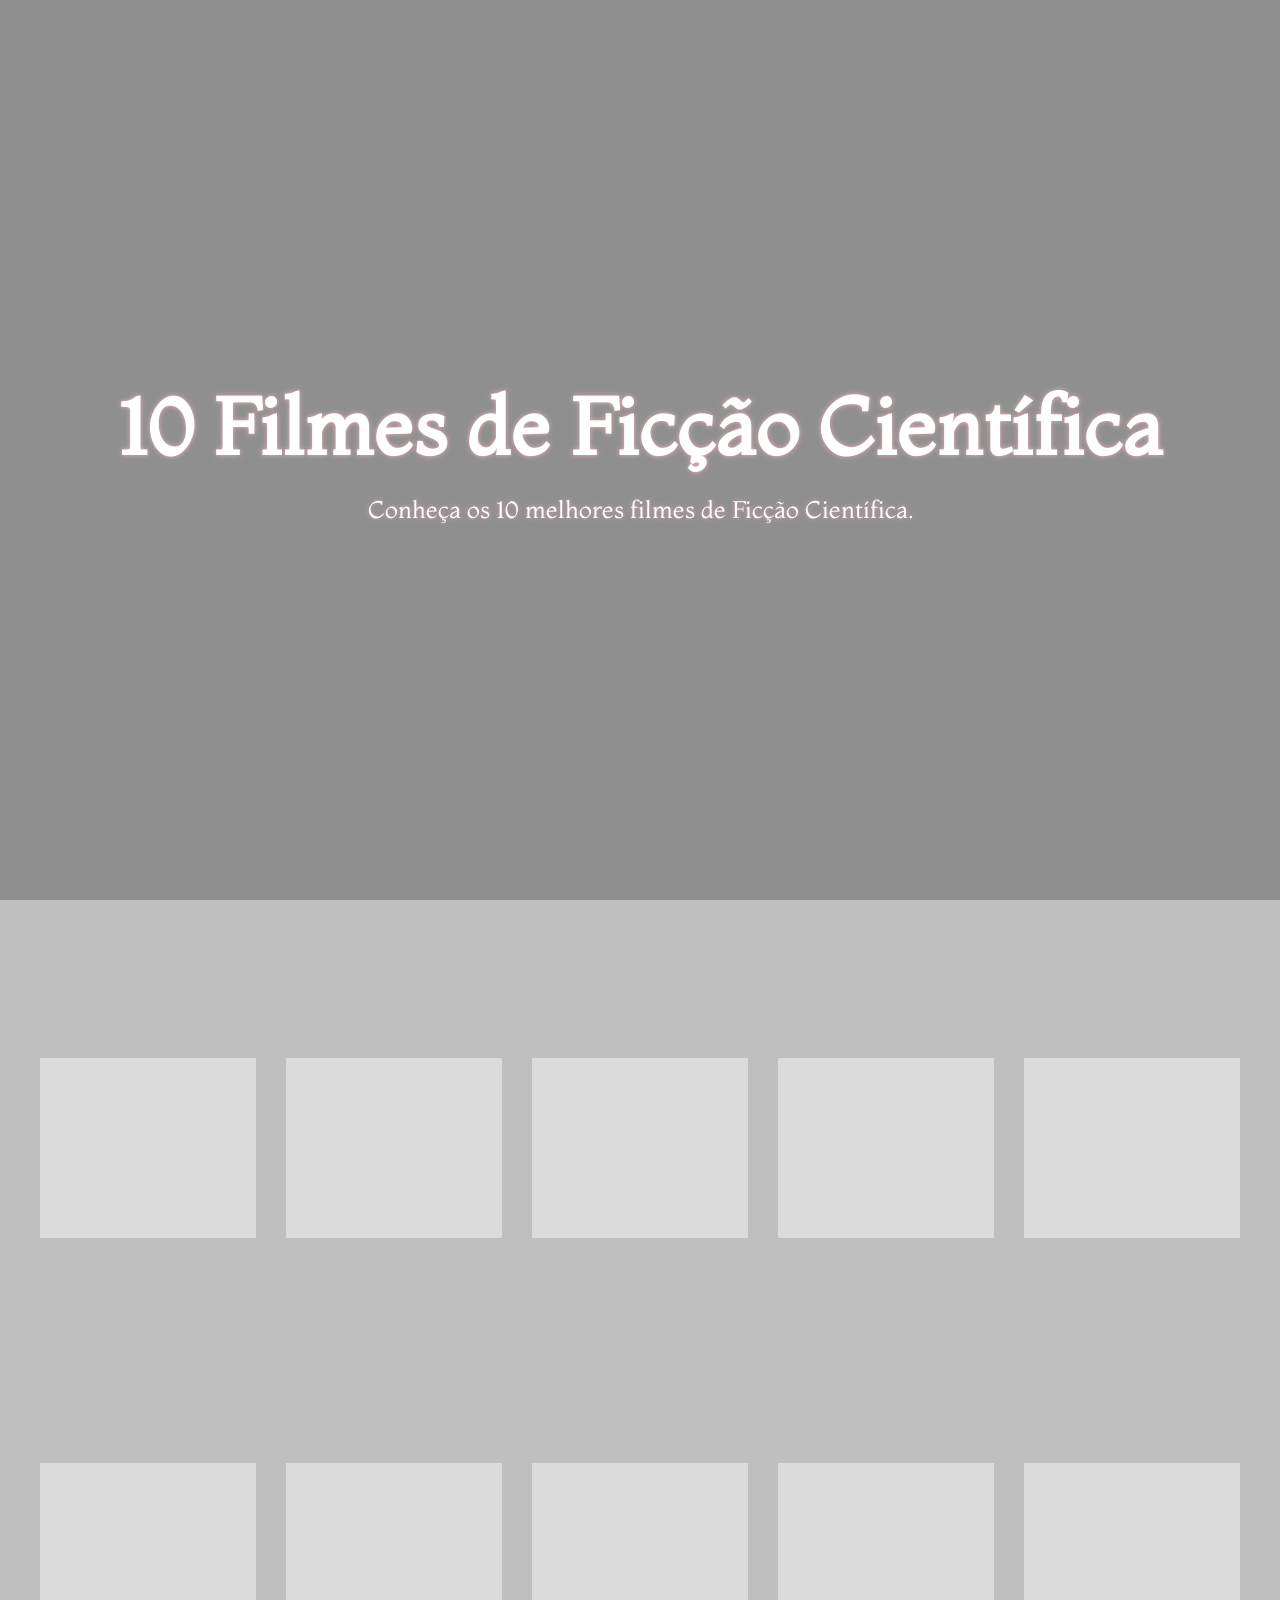
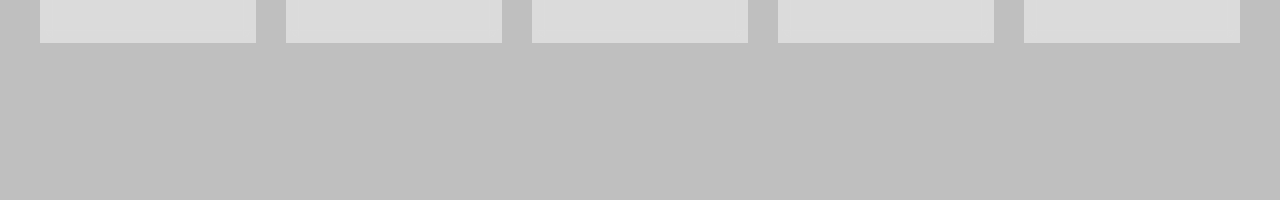
<file: index.html>
<!doctype html>
<html lang="pt-BR">

<head>
    <meta charset="utf-8">
    <meta name="viewport" content="width=device-width, initial-scale=1">
    <title>Momentos a Dois</title>
    <link rel="stylesheet" href="/style/style.css">
</head>

<body>

    <div class="video">
        <video autoplay muted loop>
            <source src="https://v1.pinimg.com/videos/mc/720p/cd/87/5b/cd875bf57da08c3daa6fa32144fa6008.mp4" type="video/mp4">
        </video>
    </div>

    <section id="inicio">
        <h1>10 Filmes de Ficção Científica</h1>
        <p>Conheça os 10 melhores filmes de Ficção Científica.</p>
    </section>

    <section id="filmes">
        <a href="/pages/odisseia.html" class="card">2001: Uma Odisseia no Espaço</a>
        <a href="/pages/matrix.html" class="card">Matriz</a>
        <a href="/pages/blade.html" class="card">Blade Runner</a>
        <a href="/pages/alien.HTML" class="card">Alien, o Oitavo Passageiro</a>
        <a href="/pages/starwars.html" class="card">Star Wars: O Império Contra-Ataca </a>
        <a href="/pages/futuro.html" class="card">De Volta para o Futuro</a>
        <a href="/pages/interestelar.html" class="card">Interestelar</a>
        <a href="/pages/metropolis.html" class="card">Metrópolis</a>
        <a href="/pages/exterminador.html" class="card">O Exterminador do Futuro 2</a>
        <a href="/pages/contatos.html" class="card">Contatos Imediatos do Terceiro Grau</a>
    </section>

</body>

</html>
</file>
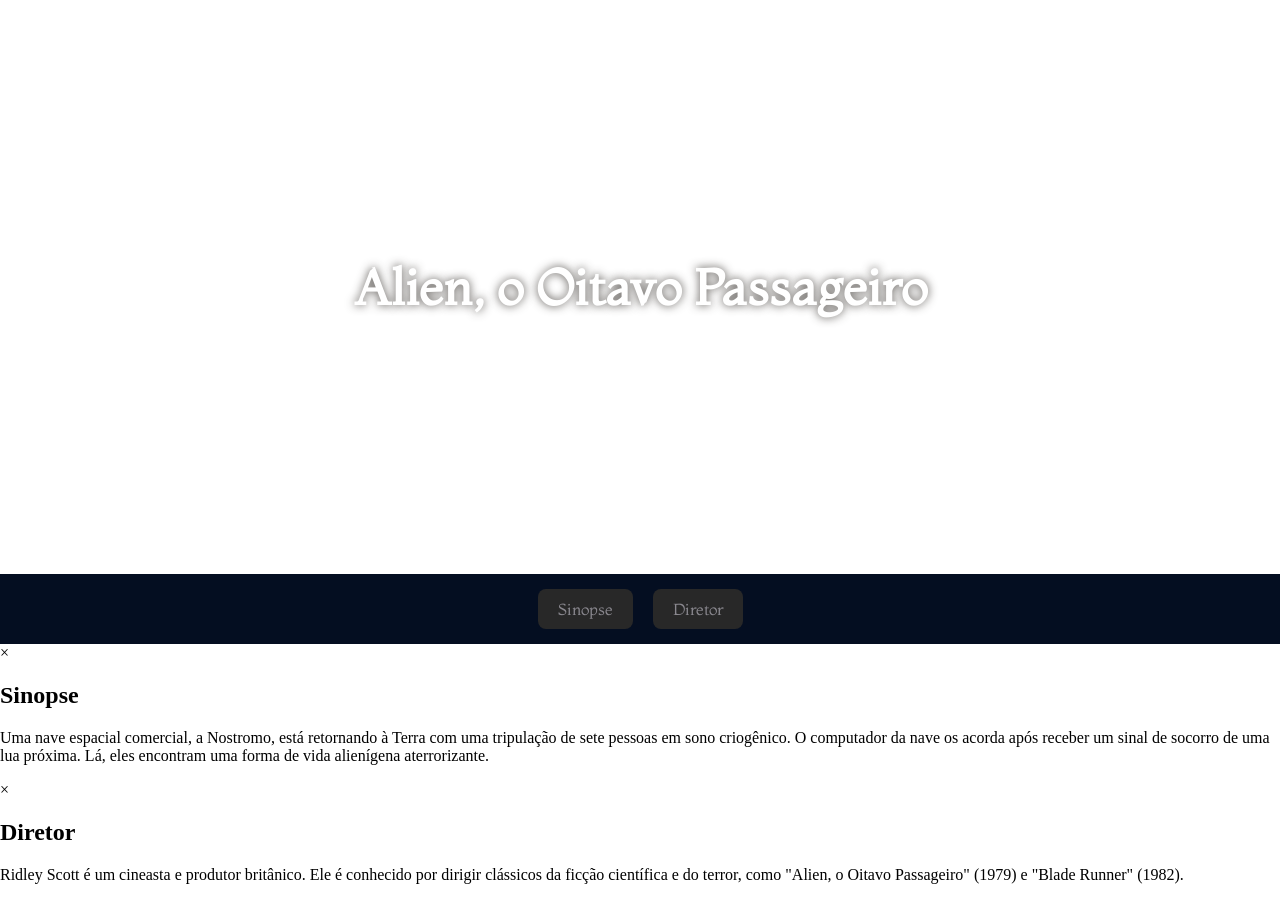
<file: pages/alien.HTML>
<!DOCTYPE html>
<html lang="pt-br">
<head>
    <meta charset="UTF-8">
    <meta name="viewport" content="width=device-width, initial-scale=1.0">
    <title>Alien, o Oitavo Passageiro</title>
    <link rel="stylesheet" href="/style/alien.css">
    <script src="/script/alien.js"></script>
</head>
<body>

    <main class="container">
        <h1>Alien, o Oitavo Passageiro</h1>
    </main>

   <footer>
    <button id="btn-sinopse">Sinopse</button>
    <button id="btn-diretor">Diretor</button>
</footer>



   
    <div id="modal-sinopse" class="modal">
        <div class="modal-content">
            <span class="close-btn" id="close-sinopse">&times;</span>
            <h2>Sinopse</h2>
            <p>Uma nave espacial comercial, a Nostromo, está retornando à Terra com uma tripulação de sete pessoas em sono criogênico. O computador da nave os acorda após receber um sinal de socorro de uma lua próxima. Lá, eles encontram uma forma de vida alienígena aterrorizante.</p>
        </div>
    </div>

    
    <div id="modal-diretor" class="modal">
        <div class="modal-content">
            <span class="close-btn" id="close-diretor">&times;</span>
            <h2>Diretor</h2>
            <p>Ridley Scott é um cineasta e produtor britânico. Ele é conhecido por dirigir clássicos da ficção científica e do terror, como "Alien, o Oitavo Passageiro" (1979) e "Blade Runner" (1982).</p>
        </div>
    </div>

    
</body>
</html>
</file>
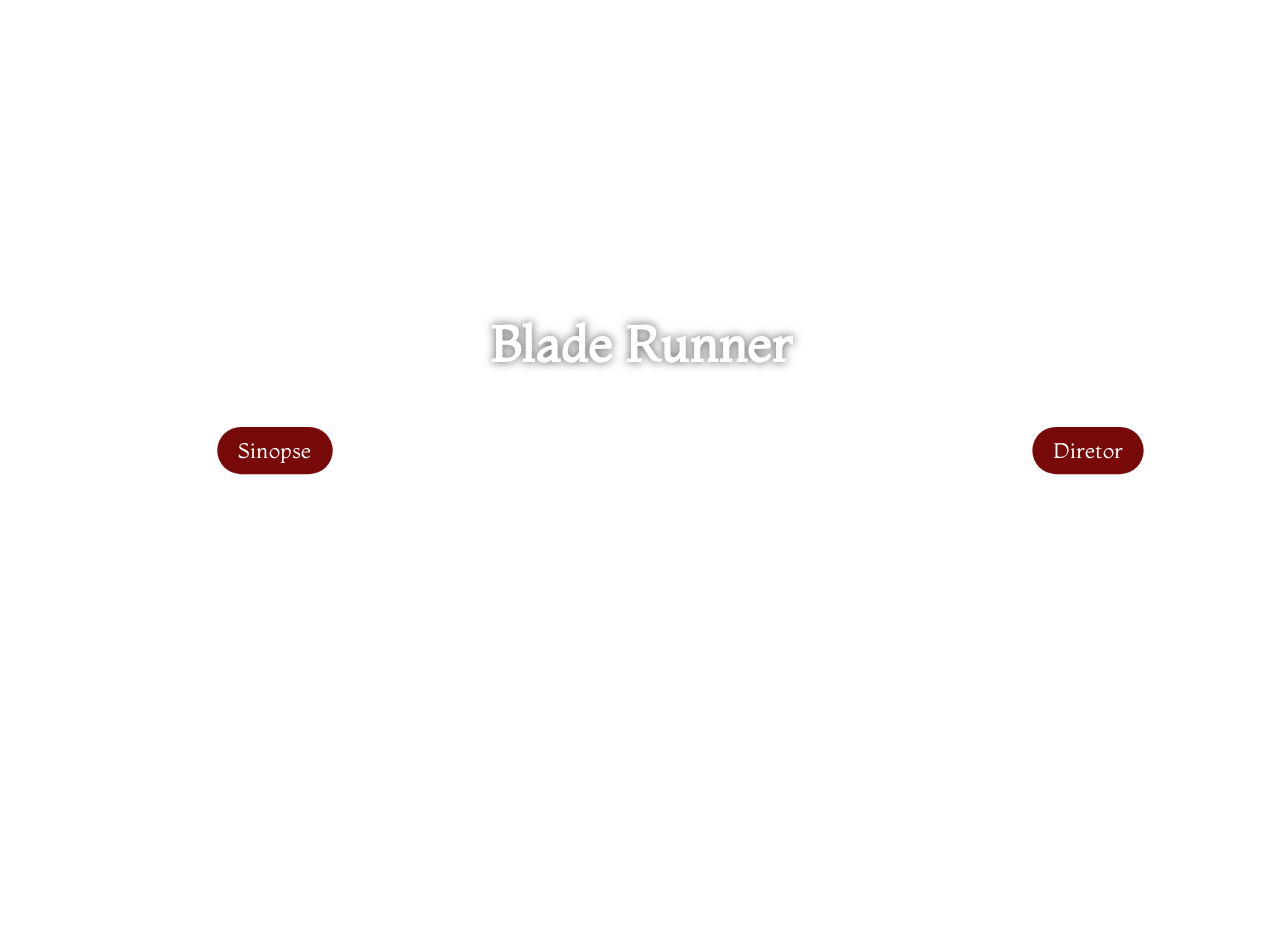
<file: pages/blade.html>
<!DOCTYPE html>
<html lang="pt-br">
<head>
    <meta charset="UTF-8">
    <meta name="viewport" content="width=device-width, initial-scale=1.0">
    <title>Blade Runner</title>
    <link rel="stylesheet" href="/style/blade.css">
    <script src="/script/blade.js" defer></script>
</head>
<body>
    <div class="container">
        <h1>Blade Runner</h1>
    </div>
    
    <div>
        <main>
            <footer>
                <button id="btn-sinopse">Sinopse</button>
                <button id="btn-diretor">Diretor</button>
            </footer>
        </main>
    </div>

    <div id="modal-sinopse" class="modal">
        <div class="modal-content modal-cyberpunk">
            <h2>Sinopse</h2>
            <p>No século 21, uma corporação desenvolve clones humanos chamados Replicantes para trabalho escravo no espaço. Quando um grupo de fugitivos escapa para Los Angeles, o caçador de recompensas Rick Deckard é encarregado de eliminá-los.</p>
            <button class="close-btn" id="close-sinopse">// FECHAR</button>
        </div>
    </div>

    <div id="modal-diretor" class="modal">
        <div class="modal-content modal-cyberpunk">
            <h2>Ridley Scott</h2>
            <p>Lançado em 1982 e dirigido por Ridley Scott, 'Blade Runner' tornou-se uma das obras neo-noir e cyberpunk mais cultuadas de todos os tempos, definindo o visual de um futuro distópico no cinema.</p>
            <button class="close-btn" id="close-diretor">// FECHAR</button>
        </div>
    </div>

</body>
</html>
</file>
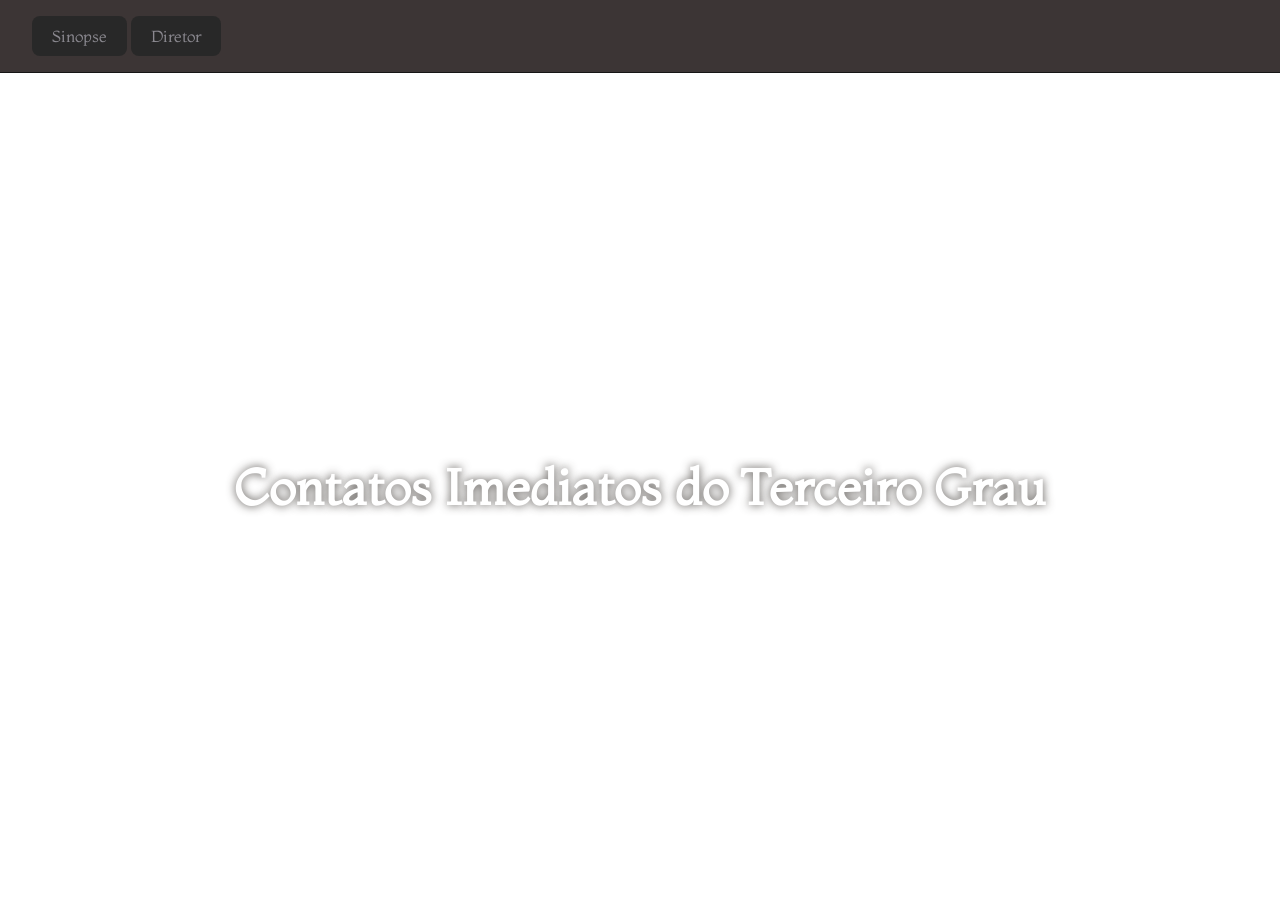
<file: pages/contatos.html>
<!DOCTYPE html>
<html lang="pt-br">
<head>
    <meta charset="UTF-8">
    <meta name="viewport" content="width=device-width, initial-scale=1.0">
    <title>Contatos Imediatos do Terceiro Grau</title>
    <link rel="stylesheet" href="/style/contato.css">
    <script src="/script/contato.js" defer></script>
</head>
<body>

    <header class="site-header">
      <div class="header-buttons">
        <button id="btn-sinopse" class="btn-login">Sinopse</button>
        <button id="btn-diretor" class="btn-cta">Diretor</button>
      </div>
    </header>

    <main class="container">
        <h1>Contatos Imediatos do Terceiro Grau</h1>
    </main>

    <!-- MODAL 1: Sinopse -->
    <div id="modal-sinopse" class="modal">
        <div class="modal-content modal-sinopse-theme">
            <button class="close-btn" id="close-sinopse">&times;</button>
            <h2>Sinopse</h2>
            <p>Roy Neary, um eletricista comum de Indiana, tem sua vida transformada após presenciar a passagem de um OVNI. Obcecado por uma visão recorrente de uma montanha, ele busca respostas e junta-se a outros que tiveram a mesma experiência em direção a um ponto de encontro épico com inteligências extraterrestres.</p>
        </div>
    </div>

    <!-- MODAL 2: Diretor -->
    <div id="modal-diretor" class="modal">
        <div class="modal-content modal-diretor-theme">
            <button class="close-btn" id="close-diretor">&times;</button>
            <h2>Steven Spielberg</h2>
            <p>Considerado um dos diretores mais influentes da história do cinema, Steven Spielberg consagrou-se com clássicos do suspense, aventura e ficção científica. Em 1977, escreveu e dirigiu 'Contatos Imediatos do Terceiro Grau', tornando-o um marco na representação de encontros alienígenas.</p>
        </div>
    </div>

</body>
</html>
</file>
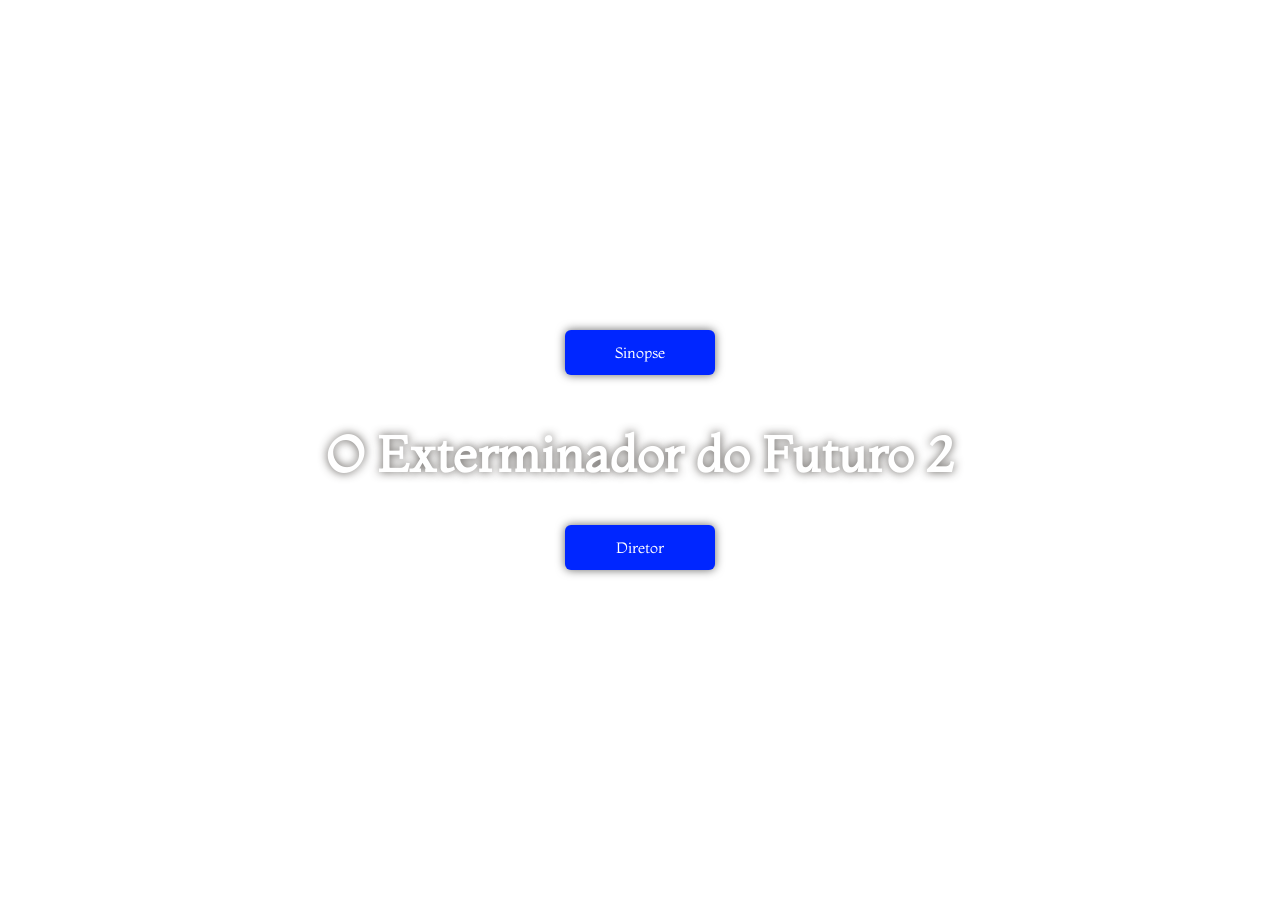
<file: pages/exterminador.html>
<!DOCTYPE html>
<html lang="pt-br">
<head>
    <meta charset="UTF-8">
    <meta name="viewport" content="width=device-width, initial-scale=1.0">
    <title>O Exterminador do Futuro 2</title>
    <link rel="stylesheet" href="/style/exterminador.css">
    <script src="/script/exterminador.js" defer></script>
</head>
<body>
        <div class="botao">
            <button id="btn-sinopse">Sinopse</button>
             <div class="container">
        <h1>O Exterminador do Futuro 2</h1>
            <button id="btn-diretor">Diretor</button>
        </div>
    </div>

    <div id="modal-sinopse" class="modal">
        <div class="modal-content modal-terminator">
            <h2>Sinopse</h2>
            <p>O jovem John Connor é alvo de um exterminador avançado de metal líquido, o T-1000. Para protegê-lo, a resistência envia um T-800 reprogramado, dando início a uma perseguição explosiva pelo destino da humanidade.</p>
            <button class="close-btn" id="close-sinopse">ABORTAR MISSÃO</button>
        </div>
    </div>

    <div id="modal-diretor" class="modal">
        <div class="modal-content modal-terminator">
            <h2>James Cameron</h2>
            <p>James Cameron revolucionou o cinema com 'O Exterminador do Futuro 2: O Julgamento Final' (1991), sendo pioneiro na utilização de computação gráfica para criar o vilão de metal líquido e consagrando o filme como um clássico de ação.</p>
            <button class="close-btn" id="close-diretor">ABORTAR MISSÃO</button>
        </div>
    </div>

</body>
</html>
</file>
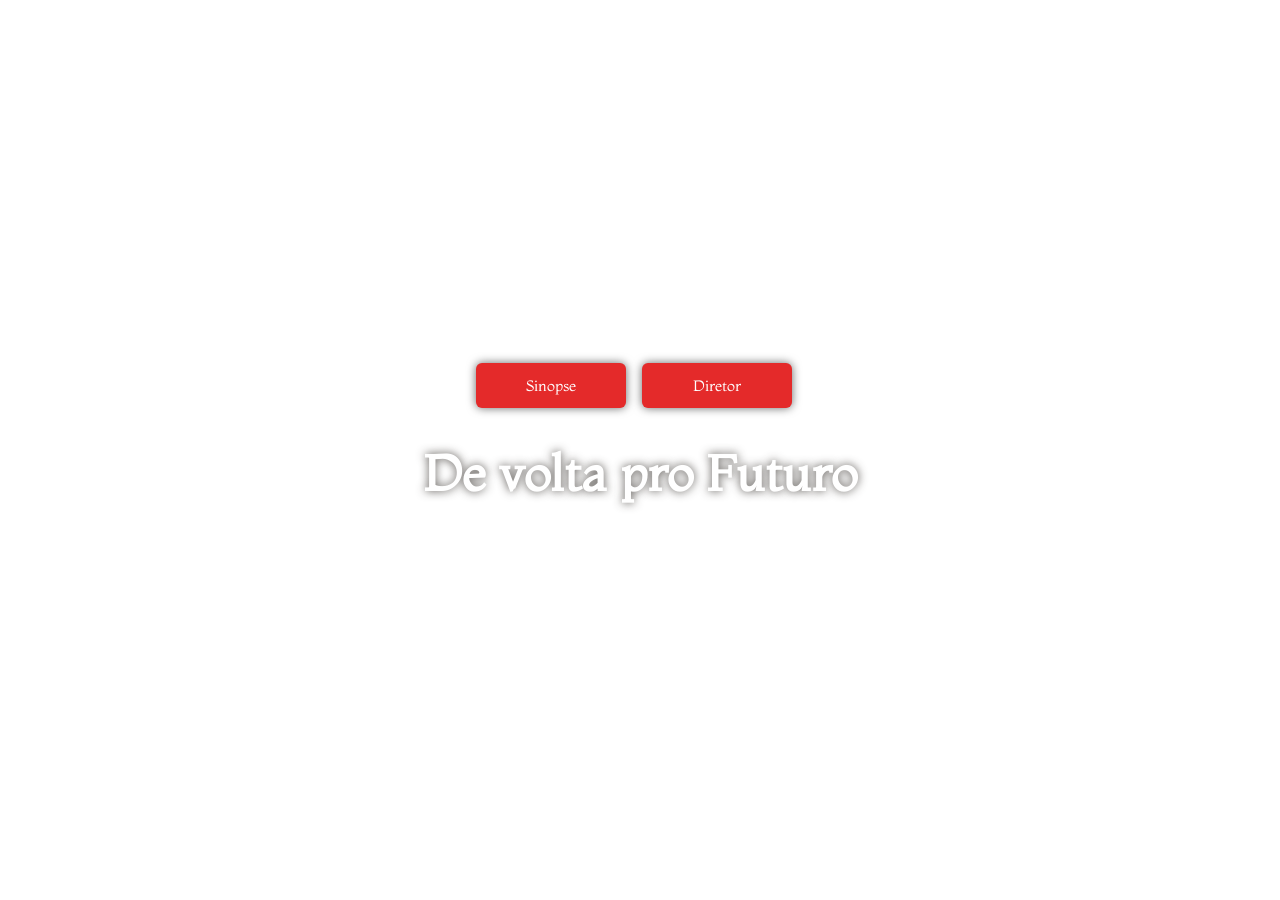
<file: pages/futuro.html>
<!DOCTYPE html>
<html lang="pt-br">
<head>
    <meta charset="UTF-8">
    <meta name="viewport" content="width=device-width, initial-scale=1.0">
    <title>De volta pro Futuro</title>
    <link rel="stylesheet" href="/style/futuro.css">
    <script src="/script/futuro.js" defer></script>
</head>
<body>
    <div class="botao">
        <!-- IDs corrigidos para não haver duplicação -->
        <button id="btn-sinopse">Sinopse</button>
        <button id="btn-diretor">Diretor</button>
    </div>

    <main class="container">
        <h1>De volta pro Futuro</h1>
    </main>

   
    <div id="modal-sinopse" class="modal">
        <div class="modal-content modal-neon-orange">
            <span class="close-btn" id="close-sinopse">&times;</span>
            <h2>Sinopse</h2>
            <p>Marty McFly, um adolescente dos anos 80, é acidentalmente enviado de volta no tempo para 1955 a bordo de um DeLorean modificado pelo cientista Doc Brown. Ele precisa fazer com que seus futuros pais se apaixonem para salvar sua própria existência.</p>
        </div>
    </div>

   
    <div id="modal-diretor" class="modal">
        <div class="modal-content modal-neon-blue">
            <span class="close-btn" id="close-diretor">&times;</span>
            <h2>Robert Zemeckis</h2>
            <p>Robert Zemeckis é um aclamado diretor e roteirista norte-americano, mestre no uso de efeitos visuais. Lançou 'De Volta para o Futuro' em 1985, transformando a saga em uma das franquias de maior sucesso na história da ficção científica.</p>
        </div>
    </div>

</body>
</html>
</file>
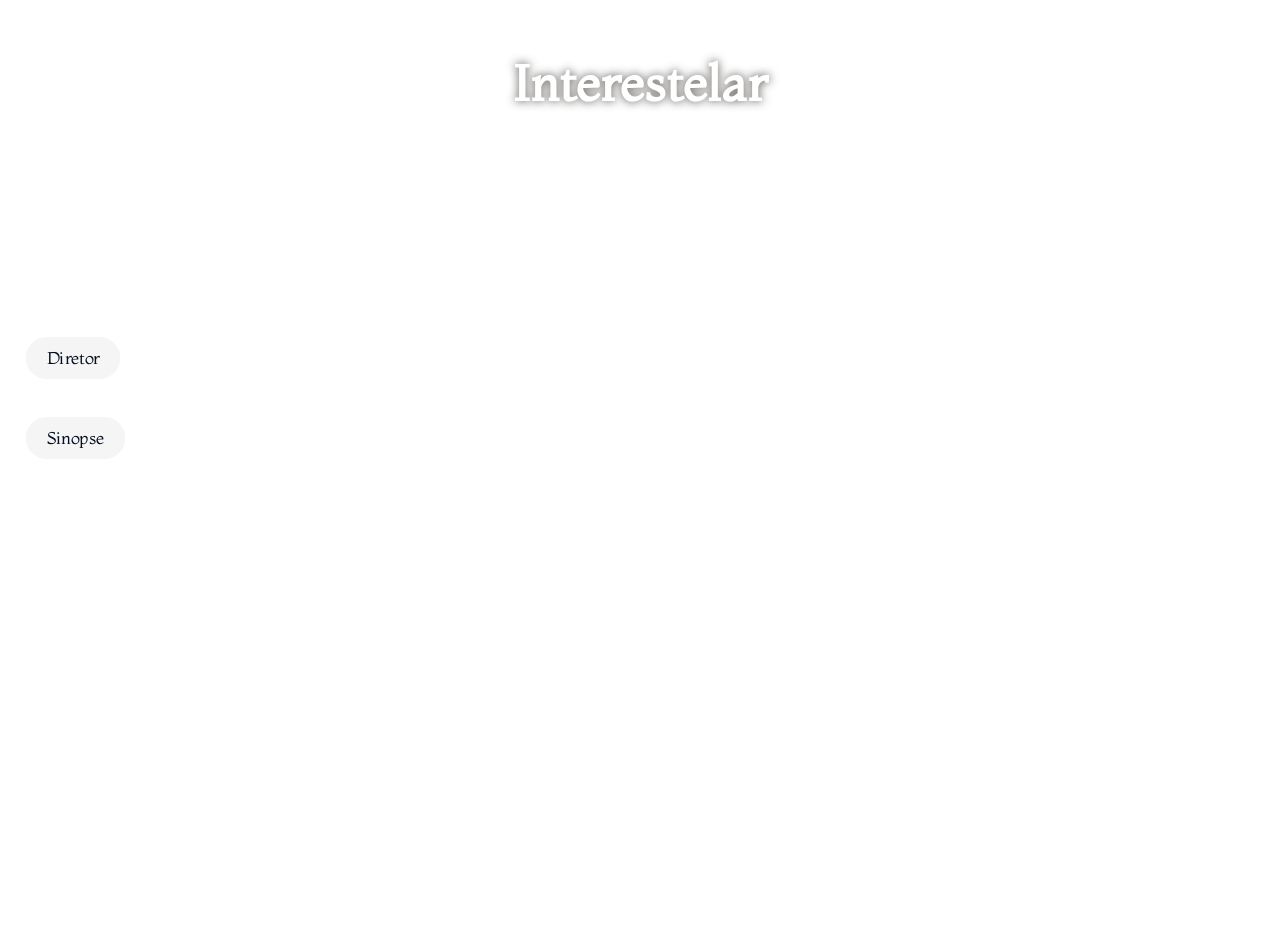
<file: pages/interestelar.html>
<!DOCTYPE html>
<html lang="pt-br">
<head>
    <meta charset="UTF-8">
    <meta name="viewport" content="width=device-width, initial-scale=1.0">
    <title>Interestelar</title>
    <link rel="stylesheet" href="/style/insterestelar.css">
    <script src="/script/interestelar.js" defer></script>
</head>
<body>
    <div class="container">
        <h1>Interestelar</h1>
    </div>
    
    <div>
        <main>
            <footer>
                <button id="btn-sinopse">Sinopse</button>
                <button id="btn-diretor">Diretor</button>
            </footer>
        </main>
    </div>

    <div id="modal-sinopse" class="modal">
        <div class="modal-content modal-orb">
            <h2>Sinopse</h2>
            <p>Com as reservas florestais e de alimentos da Terra se esgotando, um grupo de astronautas liderado por Cooper recebe a missão de verificar possíveis planetas habitáveis por meio de um buraco de minhoca recém-descoberto.</p>
            <button class="close-btn" id="close-sinopse">RETORNAR</button>
        </div>
    </div>

    <div id="modal-diretor" class="modal">
        <div class="modal-content modal-orb">
            <h2>Christopher Nolan</h2>
            <p>Christopher Nolan é um cineasta anglo-americano aclamado por suas estruturas narrativas complexas. Lançado em 2014, 'Interestelar' tornou-se uma referência do cinema de ficção científica moderna por unir precisão científica e emoção humana.</p>
            <button class="close-btn" id="close-diretor">RETORNAR</button>
        </div>
    </div>

</body>
</html>
</file>
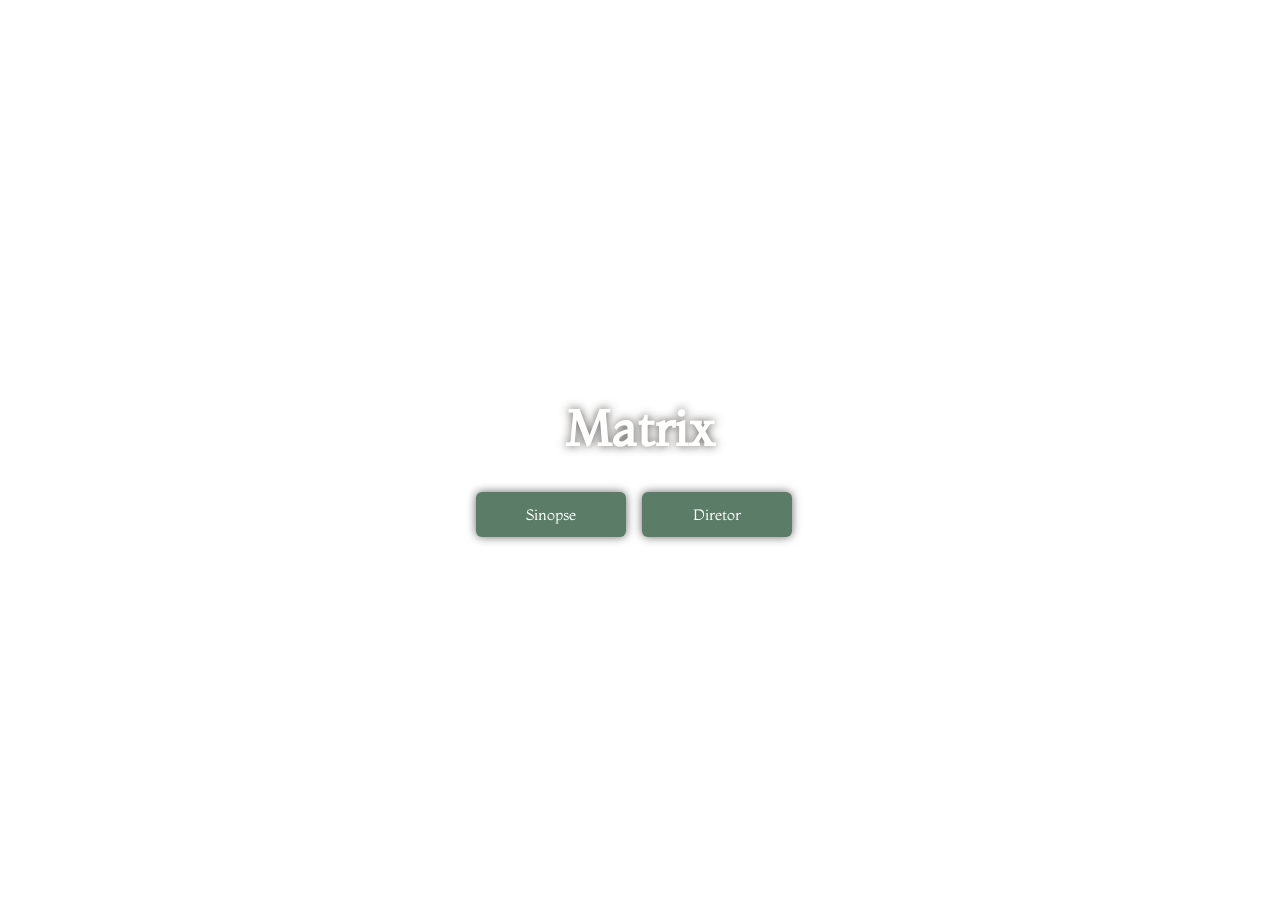
<file: pages/matrix.html>
<!DOCTYPE html>
<html lang="pt-br">
<head>
    <meta charset="UTF-8">
    <meta name="viewport" content="width=device-width, initial-scale=1.0">
    <title>Matrix</title>
    <link rel="stylesheet" href="/style/matriz.css">
    <script src="/script/matrix.js" defer></script>
</head>
<body>
    <div class="container">
        <h1>Matrix</h1>
        <!-- IDs corrigidos para a manipulação no JS -->
        <button id="btn-sinopse">Sinopse</button>
        <button id="btn-diretor">Diretor</button>
    </div>

    <!-- MODAL 1: Sinopse -->
    <div id="modal-sinopse" class="modal">
        <div class="modal-content modal-matrix-terminal">
            <div class="terminal-header">[SYSTEM_LOG // SINOPSE]</div>
            <h2>Sinopse</h2>
            <p>O programador Thomas Anderson, conhecido como Neo, é atormentado por estranhos pesadelos. Ele descobre que a realidade que conhece é uma simulação computadorizada criada por máquinas inteligentes, e junta-se a Morpheus e Trinity na revolução humana.</p>
            <button class="close-btn" id="close-sinopse">&gt; DESCONECTAR</button>
        </div>
    </div>

    <!-- MODAL 2: Diretor -->
    <div id="modal-diretor" class="modal">
        <div class="modal-content modal-matrix-terminal">
            <div class="terminal-header">[SYSTEM_LOG // DIREÇÃO]</div>
            <h2>Lana e Lilly Wachowski</h2>
            <p>As irmãs Lana e Lilly Wachowski são cineastas e roteiristas americanas visionárias. Em 1999, revolucionaram a indústria do cinema e os efeitos visuais com o lançamento de 'Matrix', um dos maiores marcos da ficção científica cyberpunk.</p>
            <button class="close-btn" id="close-diretor">&gt; DESCONECTAR</button>
        </div>
    </div>

</body>
</html>
</file>
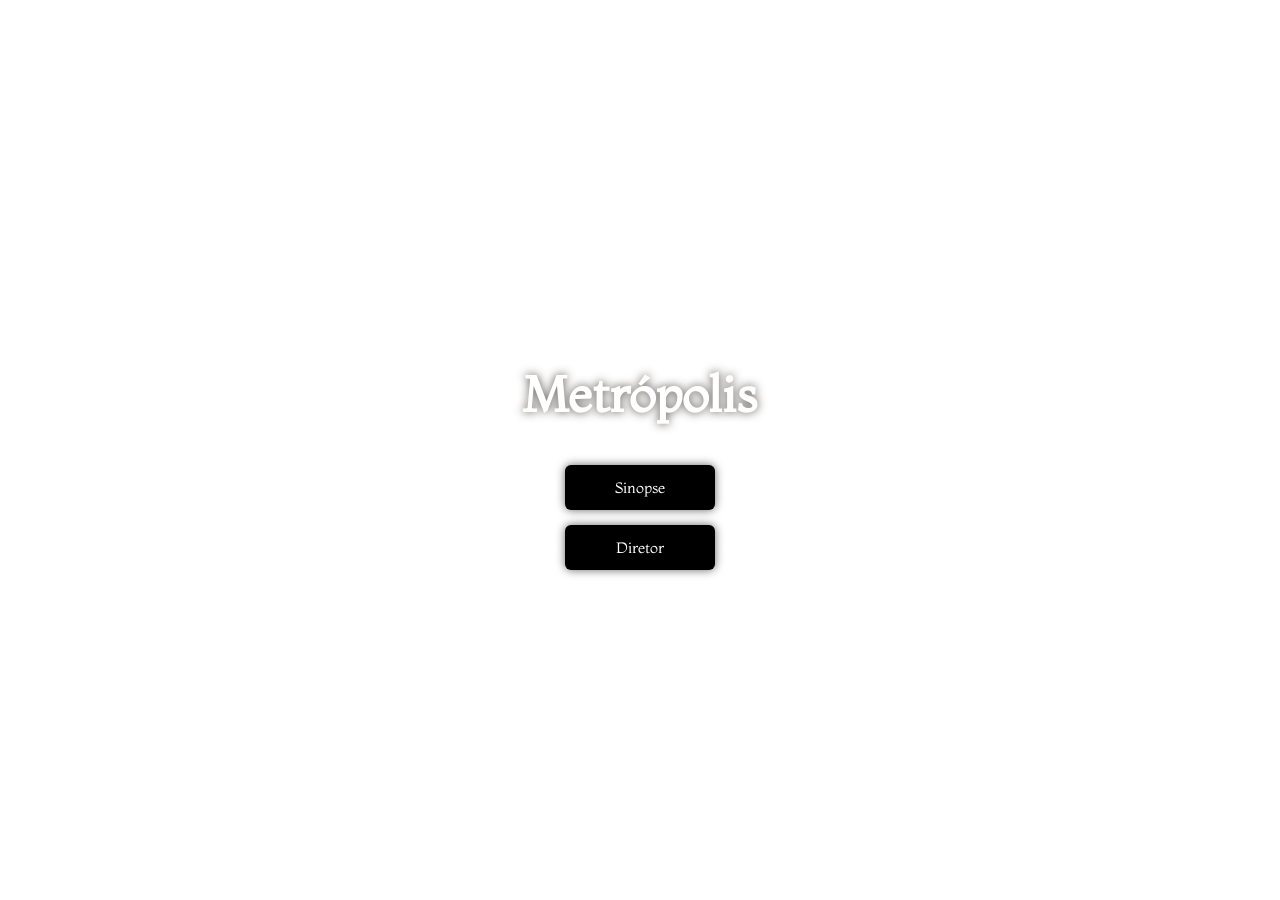
<file: pages/metropolis.html>
<!DOCTYPE html>
<html lang="pt-br">
<head>
    <meta charset="UTF-8">
    <meta name="viewport" content="width=device-width, initial-scale=1.0">
    <title>Metrópolis</title>
    <link rel="stylesheet" href="/style/metropolis.css">
    <script src="/script/metropolis.js" defer></script>
</head>
<body>

    <main class="container">
        <h1>Metrópolis</h1>

        <div class="botao">
            <button id="btn-sinopse">Sinopse</button>
            <button id="btn-diretor">Diretor</button>
        </div>
    </main>

    <!-- MODAL 1: Sinopse -->
    <div id="modal-sinopse" class="modal">
        <div class="modal-content modal-art-deco">
            <h2>Sinopse</h2>
            <p>Em um futuro distópico, a grande cidade de Metrópolis é dividida entre os operários, que vivem no subsolo em condições de exploração, e os ricos, que desfrutam do topo. Freder, filho do mestre da cidade, descobre essa realidade e tenta unir as duas classes com a ajuda de Maria.</p>
            <button class="close-btn" id="close-sinopse">FECHAR</button>
        </div>
    </div>

    <!-- MODAL 2: Diretor -->
    <div id="modal-diretor" class="modal">
        <div class="modal-content modal-art-deco">
            <h2>Fritz Lang</h2>
            <p>Fritz Lang foi um lendário cineasta, roteirista e um dos maiores expoentes do Expressionismo Alemão. Lançado em 1927, 'Metrópolis' tornou-se sua obra-prima e um dos marcos mais influentes e inovadores da história do cinema mundial.</p>
            <button class="close-btn" id="close-diretor">FECHAR</button>
        </div>
    </div>

</body>
</html>
</file>
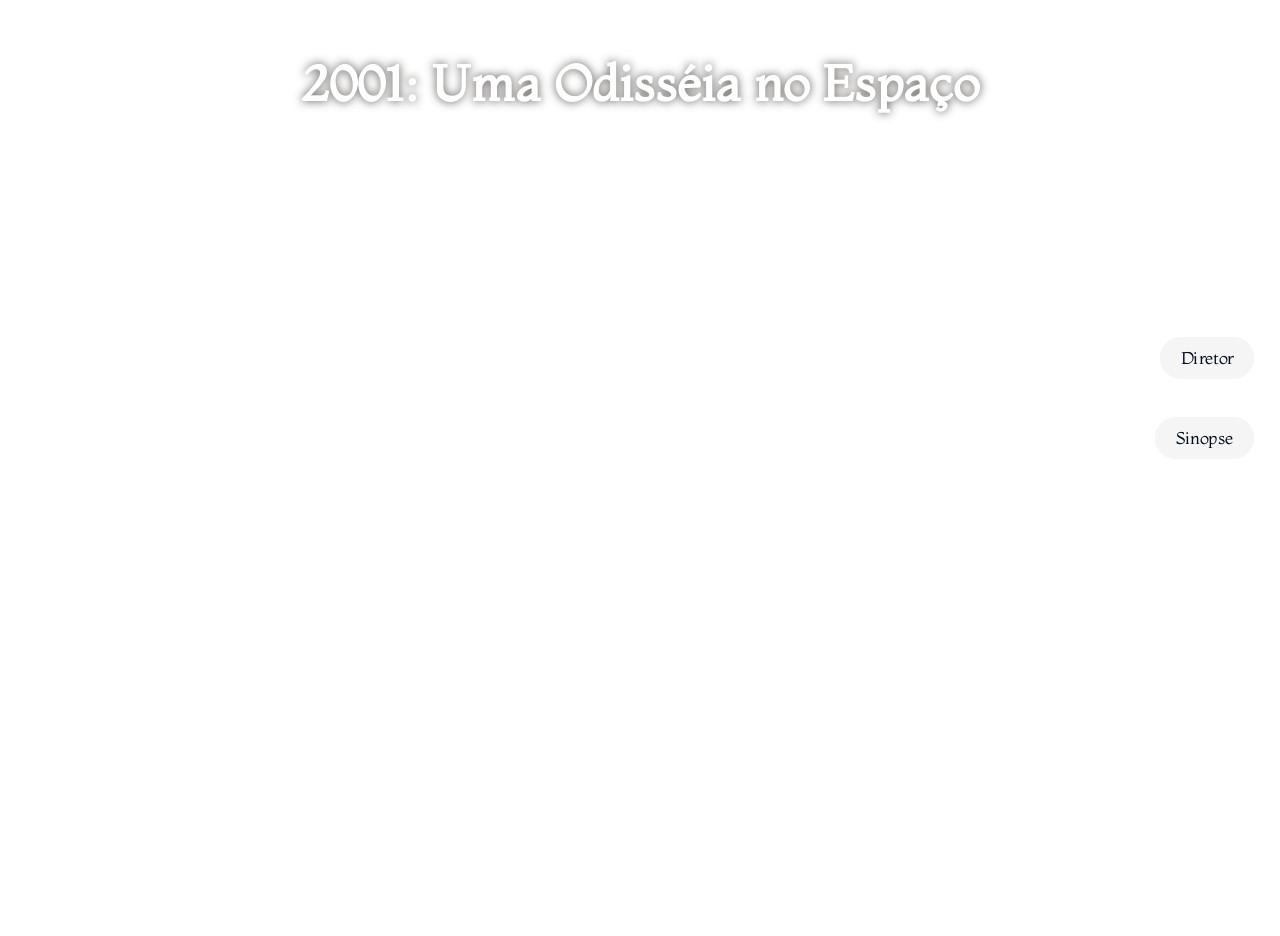
<file: pages/odisseia.html>
<!DOCTYPE html>
<html lang="pt-br">
<head>
    <meta charset="UTF-8">
    <meta name="viewport" content="width=device-width, initial-scale=1.0">
    <title>2001: Uma Odisséia no Espaço</title>
    <link rel="stylesheet" href="/style/odisseia.css">
    <script src="/script/odisseia.js" defer></script>
</head>
<body>
    <div class="container">
        <h1>2001: Uma Odisséia no Espaço</h1>
    </div>
    <div>
        <main>
            <footer>

                <button id="btn-sinopse">Sinopse</button>
                <button id="btn-diretor">Diretor</button>
            </footer>
        </main>
    </div>

    <div id="modal-sinopse" class="modal">
        <div class="modal-content modal-monolith">
            <div class="hal-eye"></div>
            <h2>Sinopse</h2>
            <p>Após a descoberta de um misterioso monólito negro enterrado na Lua, uma expedição é enviada a Júpiter a bordo da nave Discovery 1. A missão é controlada pelo supercomputador HAL 9000, que começa a apresentar comportamentos imprevisíveis e ameaçadores.</p>
            <button class="close-btn" id="close-sinopse">DESATIVAR HAL</button>
        </div>
    </div>

    <div id="modal-diretor" class="modal">
        <div class="modal-content modal-monolith">
            <div class="hal-eye"></div>
            <h2>Stanley Kubrick</h2>
            <p>Stanley Kubrick foi um dos diretores mais genial e perfeccionistas da história do cinema. Lançado em 1968, '2001' redefiniu o gênero de ficção científica com seus efeitos revolucionários, realismo científico e reflexões filosóficas sobre a evolução humana.</p>
            <button class="close-btn" id="close-diretor">DESATIVAR HAL</button>
        </div>
    </div>

</body>
</html>
</file>
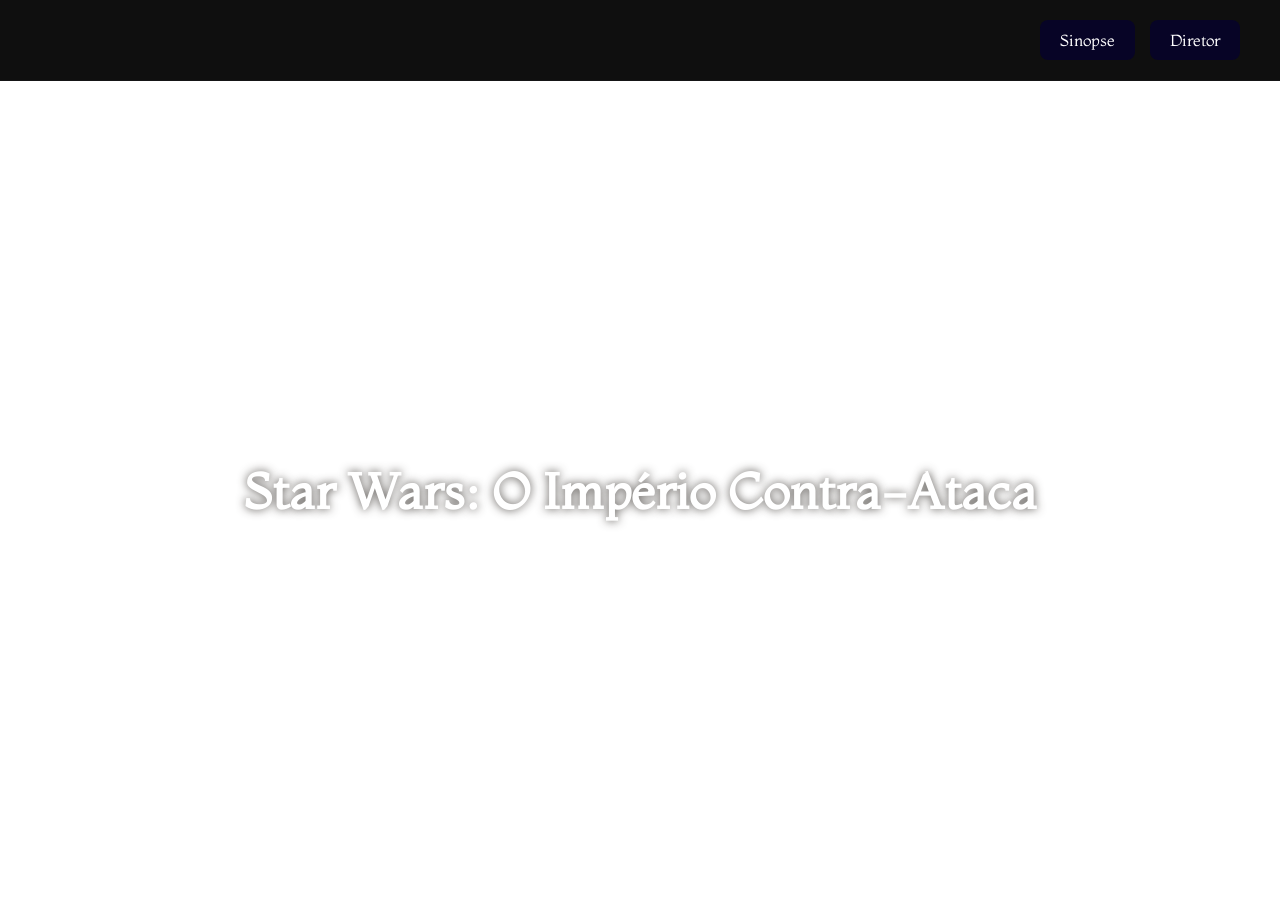
<file: pages/starwars.html>
<!DOCTYPE html>
<html lang="pt-br">
<head>
    <meta charset="UTF-8">
    <meta name="viewport" content="width=device-width, initial-scale=1.0">
    <title>Star Wars: O Império Contra-Ataca</title>
    <link rel="stylesheet" href="/style/starwars.css">
    <script src="/script/starwars.js" defer></script>
</head>
<body>
    <header class="site-header">
      <div class="header-buttons">
        <button id="btn-sinopse" class="btn-login">Sinopse</button>
        <button id="btn-diretor" class="btn-cta">Diretor</button>
      </div>
    </header>

    <main class="container">
        <h1>Star Wars: O Império Contra-Ataca</h1>
    </main>

    <div id="modal-sinopse" class="modal">
        <div class="modal-content modal-starwars">
            <div class="modal-tag">// HOLOCRON DE DADOS</div>
            <h2>Sinopse</h2>
            <p>Após a destruição da Estrela da Morte, as forças imperiais perseguem os Rebeldes. Enquanto Luke Skywalker treina com o Mestre Yoda para se tornar um Jedi, Darth Vader prepara uma armadilha para capturar Luke e seus amigos na Cidade das Nuvens.</p>
            <button class="close-btn" id="close-sinopse">FECHAR HOLOCRON</button>
        </div>
    </div>

    <div id="modal-diretor" class="modal">
        <div class="modal-content modal-starwars">
            <div class="modal-tag">// REGISTRO DE DIREÇÃO</div>
            <h2>Irvin Kershner</h2>
            <p>Escolhi por George Lucas para comandar a sequência, Irvin Kershner dirigiu 'O Império Contra-Ataca' (1980), entregando uma narrativa mais sombria e profunda, amplamente considerada a melhor obra de toda a franquia Star Wars.</p>
            <button class="close-btn" id="close-diretor">FECHAR HOLOCRON</button>
        </div>
    </div>

</body>
</html>
</file>
<file: style/style.css>
@import url('https://fonts.googleapis.com/css2?family=Montaga&display=swap');
 * {
            margin: 0;
            padding: 0;
            box-sizing: border-box;
        }

        html,
        body {
            height: 100%;
            font-family: "Montaga", serif;
            color: #ffffff;
            background-color: rgba(0, 0, 0, 0.25);
        }

        header {
            width: 100%;
            padding: 18px 45px;
            position: fixed;
            top: 0;
            left: 0;
            z-index: 5;
            display: flex;
            justify-content: space-between;
            align-items: center;
            background: rgba(0, 0, 0, 0.25);
            backdrop-filter: blur(8px);
        }

        nav a {
            margin-left: 28px;
            text-decoration: none;
            color: #ffffff;
            font-size: 1.1rem;
            font-weight: 600;
            transition: .3s;
        }

        nav a:hover {
            color: #fca3d1;
            text-shadow: 0 0 10px #ff94d4;
        }

        .login-icon {
            width: 42px;
            height: 42px;
            border-radius: 50%;
            cursor: pointer;
            transition: .3s;
        }

        .login-icon:hover {
            transform: scale(1.15);
            filter: drop-shadow(0 0 8px #f43283);
        }

        .video {
            position: fixed;
            top: 0;
            left: 0;
            width: 100%;
            height: 100%;
            z-index: -1;
        }

        .video video {
            width: 100%;
            height: 100%;
            object-fit: cover;
        }

        section {
            width: 100%;
            min-height: 100vh;
            display: flex;
            flex-direction: column;
            align-items: center;
            justify-content: center;
            text-align: center;
            padding: 40px 20px;
        }

        #inicio h1 {
            font-family: "Montaga", serif;
            font-size: 80px;
            margin-bottom: 20px;
            text-shadow: 0 0 5px rgba(255, 182, 193, 0.8);
        }

        #inicio p {
            font-size: 1.5rem;
            max-width: 700px;
            text-shadow: 0 0 5px rgba(255, 182, 193, 0.6);
        }

        #filmes {
            display: grid;
            grid-template-columns: repeat(5, 1fr);
            gap: 30px;
            padding: 60px 40px;
        }

        .card {
            background: rgba(255, 255, 255, 0.448);
            border-radius: 25px;
            padding: 40px 20px;
            font-size: 1.2rem;
            font-weight: 600;
            color: #000000;
            text-decoration: none;
            display: flex;
            align-items: center;
            justify-content: center;
            height: 180px;
            transition: all 0.3s ease;
            backdrop-filter: blur(6px);
            cursor: pointer;
        }

        .card:hover {
            background: rgba(255, 255, 255, 0.35);
            transform: translateY(-10px) scale(1.05);
            box-shadow: 0 20px 50px rgba(255, 255, 255, 0.525);
        }

        footer {
            text-align: center;
            padding: 30px;
            color: #ffc8ed;
            text-shadow: 0 0 3px rgba(255, 182, 193, 0.5);
        }
</file>
<file: style/alien.css>
@import url('https://fonts.googleapis.com/css2?family=Montaga&display=swap');

body {
    margin: 0;
    padding: 0;
    min-height: 100vh;

    display: flex;
    flex-direction: column;

    background-image: url("https://i.pinimg.com/originals/75/ed/8e/75ed8e2fecca259349675d41290ffecd.gif");
    background-size: cover;
    background-position: center;
    background-repeat: no-repeat;
}

.container {
    flex: 1;

    display: flex;
    justify-content: center;
    align-items: center;
}

h1 {
    color: white;
    font-size: 50px;
    font-family: "Montaga", serif;

    text-shadow: 0 0 10px rgba(46, 41, 36, 0.81);

    text-align: center;
}




footer {
    width: 100%;
    height: 70px;

    background-color: #040e21;

    display: flex;
    justify-content: center;
    align-items: center;

    gap: 20px;
}

footer button {
    padding: 10px 20px;

    border: none;
    border-radius: 8px;

    background-color: rgb(40, 40, 40);
    color: #8a888f;

    font-size: 16px;

    cursor: pointer;

    transition: 0.3s;

    font-family: "Montaga", serif;
}

footer button:hover {
    background-color: #f5f5f5;
    color: #040e21;

    transform: scale(1.05);
}
<<<<<<< HEAD
* Base para todos os modais */
.modal {
    display: none; /* Oculto por padrão */
    position: fixed;
    z-index: 1000;
    width: 320px;
    background-color: rgba(4, 14, 33, 0.95);
    border: 1px solid #8a888f;
    border-radius: 12px;
    box-shadow: 0 0 15px rgba(0, 0, 0, 0.8);
    color: white;
    font-family: "Montaga", serif;
=======



.modal {
    display: none;

    position: fixed;

    z-index: 1000;

    width: 320px;

    background-color: rgba(4, 14, 33, 0.95);

    border: 1px solid #8a888f;

    border-radius: 12px;

    box-shadow: 0 0 15px rgba(0, 0, 0, 0.8);

    color: white;

    font-family: "Montaga", serif;

>>>>>>> feature/css-alien
    animation: fadeIn 0.3s ease-in-out;
}


<<<<<<< HEAD
.modal-content {
    padding: 20px;
=======


.modal-content {
    padding: 20px;

>>>>>>> feature/css-alien
    position: relative;
}

.modal-content h2 {
    margin-top: 0;
<<<<<<< HEAD
    color: #f5f5f5;
}

.close-btn {
    position: absolute;
    top: 10px;
    right: 15px;
    font-size: 24px;
    color: #8a888f;
    cursor: pointer;
=======

    color: #f5f5f5;
}

.modal-content p {
    line-height: 1.5;
}




.close-btn {
    position: absolute;

    top: 10px;
    right: 15px;

    font-size: 24px;

    color: #8a888f;

    cursor: pointer;

>>>>>>> feature/css-alien
    transition: 0.2s;
}

.close-btn:hover {
    color: #ffffff;
}


<<<<<<< HEAD
=======


>>>>>>> feature/css-alien
#modal-sinopse {
    bottom: 90px;
    left: 20px;
}

<<<<<<< HEAD

=======
>>>>>>> feature/css-alien
#modal-diretor {
    bottom: 90px;
    right: 20px;
}


<<<<<<< HEAD
@keyframes fadeIn {
=======
/* ANIMAÇÃO */

@keyframes fadeIn {

>>>>>>> feature/css-alien
    from {
        opacity: 0;
        transform: translateY(10px);
    }
<<<<<<< HEAD
=======

>>>>>>> feature/css-alien
    to {
        opacity: 1;
        transform: translateY(0);
    }
<<<<<<< HEAD
=======

>>>>>>> feature/css-alien
}
</file>
<file: style/blade.css>
@import url('https://fonts.googleapis.com/css2?family=Audiowide&display=swap');
 @import url('https://fonts.googleapis.com/css2?family=Montaga&display=swap');
body {  
     margin: 10;
    padding: 10px;
    min-height: 100vh;
    display: flex;
    flex-direction: column;
   background-image: url("https://i.pinimg.com/originals/7d/0e/10/7d0e10030b99ba593cb648bd3e81de65.gif"); 
    background-size: cover;
    background-position: center;
    background-repeat: no-repeat;
    align-items: center;
    
}

  .container{
    flex: 1;
    display: flex;
    justify-content:center;
    align-items: flex-end;
    
  }




h1 {    
   
    color: rgb(255, 255, 255);    
    font-size: 50px;    
    font-family: "Montaga", serif;  
    text-shadow: 0 0 10px rgba(46, 41, 36, 0.81);
    
}

footer {    

    padding: 10px 20px;
    flex-direction:row;
    display: flex;
     width: 100%;
    height: 490px;
    display: flex;
    justify-content: right;
    align-items: flex-start ;
    gap: 685px;   
    border-radius: 5px;
   
}

footer button {    
    align-items: center;
    margin: 10px;
     padding: 10px 20px;
    border:none;
    border-radius: 150px;
    background-color: rgb(0, 0, 0);
    color: #8a888f;
    font-size: 20px;
    cursor: pointer;
    transition: 0.3s;
    font-family: "Montaga", serif; 
    }

footer button {
    background-color: #780909;
    color: #ffffff;
    transform: scale(1.05);
    
}

.modal {
    display: none !important; 
    position: fixed; 
    top: 0;
    left: 0;
    width: 100vw; 
    height: 100vh; 
    background-color: rgba(5, 2, 12, 0.85); 
    z-index: 9999;
}

.modal.active {
    display: flex !important;
    justify-content: flex-end; 
    align-items: center;     
}

.modal-content.modal-cyberpunk {
    margin-right: 20px;
    width: 90%;
    max-width: 420px;
    background-color: #0b0612;
    border-left: 3px solid #ff0055;
    border-right: 3px solid #00f0ff;
    padding: 35px 30px;
    box-shadow: 0 0 25px rgba(255, 0, 85, 0.4);
    position: relative;
    
    clip-path: polygon(
        0 25px, 25px 0, 
        100% 0, 100% calc(100% - 25px), 
        calc(100% - 25px) 100%, 0 100%
    );
}

.modal-cyberpunk h2 {
    margin-top: 0;
    font-size: 28px;
    color: #00f0ff;
    font-family: Impact, sans-serif;
    text-transform: uppercase;
    letter-spacing: 2px;
    border-bottom: 1px solid #ff0055;
    padding-bottom: 8px;
}

.modal-cyberpunk p {
    color: #e5d4ed;
    line-height: 1.6;
    font-size: 15px;
    font-family: 'Trebuchet MS', sans-serif;
    margin: 20px 0;
}


.close-btn {
    background-color: #ff0055;
    color: #ffffff;
    border: none;
    padding: 10px 20px;
    font-family: 'Trebuchet MS', sans-serif;
    font-weight: bold;
    font-size: 13px;
    letter-spacing: 1px;
    cursor: pointer;
    transition: all 0.3s ease;
    box-shadow: 0 0 10px rgba(255, 0, 85, 0.6);
}

.close-btn:hover {
    background-color: #00f0ff;
    color: #000000;
    box-shadow: 0 0 15px #00f0ff;
}
</file>
<file: style/contato.css>
@import url('https://fonts.googleapis.com/css2?family=Montaga&display=swap');

body {
    margin: 0;
    padding: 0;
    min-height: 100vh;
    display: flex;
    flex-direction: column;
    background-image: url("https://blogger.googleusercontent.com/img/b/R29vZ2xl/AVvXsEiELFE0ifS0kWOoWxnz17ltCLayrQp8bAbTe50ycwgv6BSLVlJAco6FISDMHkdbvT-rejWmE81VaxwMCzSZlkPfnxOEJtu0SguFo3K0xiUpPdcK-Oj2LrFx0WRSC3k9XkrjRiIejLCoGnM/s1600/Close-Encounters-of-the-Third-Kind2.gif");
    background-size: cover;
    background-position: center;
    background-repeat: no-repeat;
}

.container {
    flex: 1;
    display: flex;
    justify-content: center;
    align-items: center;
}

h1 {
    color: white;
    font-size: 50px;
    font-family: "Montaga", serif;
    text-shadow: 0 0 10px rgba(46, 41, 36, 0.81);
    text-align: center;
}

footer {
    width: 100%;
    height: 70px;
    background-color: #040e21;
    display: flex;
    justify-content: center;
    align-items: center;
    gap: 20px;
}

footer button {
    padding: 10px 20px;
    border: none;
    border-radius: 8px;
    background-color: rgb(40, 40, 40);
    color: #8a888f;
    font-size: 16px;
    cursor: pointer;
    transition: 0.3s;
    font-family: "Montaga", serif;
}

footer button:hover {
    background-color: #f5f5f5;
    color: #040e21;
    transform: scale(1.05);
}

.site-header {
  display: flex;
  align-items: center;
  justify-content: space-between;
  padding: 1rem 2rem;
  background-color: #3c3535;
  border-bottom: 1px solid #161515;
}

.header-buttons button {
  padding: 10px 20px;
    border: none;
    border-radius: 8px;
    background-color: rgb(40, 40, 40);
    color: #8a888f;
    font-size: 16px;
    cursor: pointer;
    transition: 0.3s;
    font-family: "Montaga", serif;

}
.header-buttons button:hover {
    background-color: #f5f5f5;
    color: #040e21;
    transform: scale(1.05);
}


/* ========================================= */
/*       MODAIS - CONTATOS IMEDIATOS          */
/* ========================================= */

.modal {
    display: none; 
    position: fixed; 
    top: 0;
    left: 0;
    width: 100vw; 
    height: 100vh; 
    background-color: rgba(0, 0, 0, 0.85); 
    z-index: 9999;
}

.modal.active {
    display: flex !important;
    justify-content: center;
    align-items: center;
}

.modal-content {
    background-color: #1c1a17; 
    padding: 30px;
    border-radius: 12px;
    width: 90%; 
    max-width: 550px;
    font-family: "Montaga", serif; 
    position: relative;
    box-shadow: 0 0 25px rgba(255, 180, 50, 0.25); /* Glow quente estilo OVNI */
}

/* Modal 1: Borda alaranjada */
.modal-sinopse-theme {
    border: 2px solid #e67e22;
    color: #f1c40f;
}

/* Modal 2: Borda dourada */
.modal-diretor-theme {
    border: 2px solid #f39c12;
    color: #f39c12;
}

.modal-content h2 {
    margin-top: 0;
    font-size: 28px;
    color: #ffffff;
    border-bottom: 1px solid rgba(255, 255, 255, 0.2);
    padding-bottom: 10px;
}

.modal-content p {
    color: #e0e0e0;
    line-height: 1.6;
    font-size: 17px;
}

.close-btn {
    position: absolute;
    top: 15px;
    right: 15px;
    background: #3c3535;
    border: none;
    color: #ffffff;
    width: 32px;
    height: 32px;
    border-radius: 50%;
    font-size: 20px;
    cursor: pointer;
    display: flex;
    align-items: center;
    justify-content: center;
    transition: background 0.3s, transform 0.2s;
}

.close-btn:hover {
    background: #e67e22;
    transform: scale(1.1);
}
</file>
<file: style/exterminador.css>
@import url('https://fonts.googleapis.com/css2?family=Montaga&display=swap');

body {
    margin: 0;
    padding: 0;
    width: 100vw;
    height: 100vh;

    display: flex;
    justify-content: center;
    align-items: center;

    background-image: url("https://i.pinimg.com/originals/7b/45/7e/7b457ee702db82dd211811c83eb5688a.gif");
    background-size: cover;
    background-position: center;
    background-repeat: no-repeat;

    font-family: "Montaga", serif;
}

.container {
    display: flex;
    flex-direction: column;
    align-items: center;
}

h1 {
    margin-bottom: 40px;
    color: white;
    font-size: 50px;
    text-align: center;
    text-shadow: 0 0 10px rgba(46, 41, 36, 0.81);
}

.botao {
    display: flex;
    flex-direction: column;
    gap: 15px;
    align-items: center;
}

button {
    width: 150px;
    height: 45px;
    border: none;
    border-radius: 6px;
    cursor: pointer;

    color: white;
    background-color: #0026ff;
    font-family: "Montaga", serif;
    font-size: 15px;

    transition: background-color 0.6s;
    box-shadow: 0 0 10px rgba(0, 0, 0, 0.6);
}

button:hover {
    background-color: #535151;
}

.modal {
    display: none !important; 
    position: fixed; 
    top: 0;
    left: 0;
    width: 100vw; 
    height: 100vh; 
    background-color: rgba(5, 10, 25, 0.85); 
    z-index: 9999;
}

.modal.active {
    display: flex !important;
    justify-content: center;
    align-items: flex-end; 
}

.modal-content.modal-terminator {
    margin-bottom: 25px;
    width: 90%;
    max-width: 500px;
    background-color: #0d111a;
    border: 2px solid #0026ff;
    border-top: 3px solid #ff0000; 
    padding: 25px 30px;
    box-shadow: 0 0 25px rgba(0, 38, 255, 0.4);
    position: relative;
    font-family: "Montaga", serif;
    
    clip-path: polygon(
        15px 0, calc(100% - 15px) 0, 
        100% 15px, 100% calc(100% - 15px), 
        calc(100% - 15px) 100%, 15px 100%, 
        0 calc(100% - 15px), 0 15px
    );
}

.hud-status {
    font-family: monospace;
    font-size: 11px;
    color: #ff3333;
    letter-spacing: 1px;
    margin-bottom: 8px;
}

.modal-terminator h2 {
    margin-top: 0;
    font-size: 26px;
    color: #ffffff;
    border-bottom: 1px dashed #0026ff;
    padding-bottom: 8px;
}

.modal-terminator p {
    color: #d1d9e6;
    line-height: 1.6;
    font-size: 15px;
    margin: 15px 0 20px 0;
}

.close-btn {
    background-color: #0026ff;
    color: #ffffff;
    border: none;
    padding: 9px 20px;
    font-family: "Montaga", serif;
    font-size: 13px;
    cursor: pointer;
    transition: all 0.3s ease;
    box-shadow: 0 0 10px rgba(0, 38, 255, 0.5);
}

.close-btn:hover {
    background-color: #ff0000;
    color: #ffffff;
    box-shadow: 0 0 15px #ff0000;
}
</file>
<file: style/futuro.css>
@import url('https://fonts.googleapis.com/css2?family=Montaga&display=swap');
body {  
    margin: 0;   
    padding: 0;   
    color: rgb(0, 0, 0);   
    display: flex;    
    flex-direction: column;    
    justify-content: center;    
    align-items: center;    
    width: 100vw;    
    height: 100vh;    
    background-image: url("https://i.pinimg.com/originals/4a/16/87/4a168788ae752e6593893e0cec1381ff.gif");    
    background-size: cover;    
    background-position: center;    
    background-repeat: no-repeat;}


h1 {    
    text-align: center;    
    color: rgb(255, 255, 255);    
    font-size: 50px;    
    font-family: "Montaga", serif;    
    text-shadow: 0 0 10px rgba(46, 41, 36, 0.81);
}

button {    
    border-radius: 6px;    
    border: none;    
    width: 150px;    
    height: 45px;    
    margin-right: 12px;    
    cursor: pointer;    
    font-family: "Montaga", serif;    
    color: rgb(255, 255, 255);    
    background-color: #e42a2a;    
    transition: background-color 0.6s ease;    
    font-size: 15px;    
    box-shadow: 0 0 10px rgba(0, 0, 0, 0.6);
}

button:hover {    
    background-color: #4c3838;
}

/* ========================================= */
/*     MODAIS - DE VOLTA PARA O FUTURO        */
/* ========================================= */

.modal {
    display: none; 
    position: fixed; 
    top: 0;
    left: 0;
    width: 100vw; 
    height: 100vh; 
    background-color: rgba(0, 0, 0, 0.7); 
    z-index: 9999;
}

/* Posiciona o modal no canto superior direito */
.modal.active {
    display: flex !important;
    justify-content: flex-end; /* Encosta na direita */
    align-items: flex-start;  /* Encosta no topo */
}

.modal-content {
    margin: 30px 30px 0 0; /* Distância das bordas da tela */
    padding: 30px;
    width: 90%; 
    max-width: 450px;
    background-color: #111116;
    font-family: "Montaga", serif; 
    position: relative;
    
    /* Formato Recortado Assimétrico (Estilo Cyber/Futurista) */
    border-radius: 0;
    clip-path: polygon(
        20px 0%, 100% 0%, 
        100% calc(100% - 20px), calc(100% - 20px) 100%, 
        0% 100%, 0% 20px
    );
}

/* Modal 1: Estilo Laranja Neon (Circuito do Tempo) */
.modal-neon-orange {
    border-top: 3px solid #ff4500;
    border-bottom: 3px solid #ff4500;
    box-shadow: 0 0 20px rgba(255, 69, 0, 0.5);
}

.modal-neon-orange h2 {
    color: #ff4500;
}

/* Modal 2: Estilo Azul Neon (Raio de 1.21 Gigawatts) */
.modal-neon-blue {
    border-top: 3px solid #00d2ff;
    border-bottom: 3px solid #00d2ff;
    box-shadow: 0 0 20px rgba(0, 210, 255, 0.5);
}

.modal-neon-blue h2 {
    color: #00d2ff;
}

.modal-content h2 {
    margin-top: 0;
    font-size: 26px;
    text-transform: uppercase;
    letter-spacing: 1px;
}

.modal-content p {
    color: #f0f0f0;
    line-height: 1.6;
    font-size: 15px;
}

.close-btn {
    position: absolute;
    top: 10px;
    right: 15px;
    color: #ffffff;
    font-size: 28px;
    font-weight: bold;
    cursor: pointer;
    transition: color 0.3s;
}

.close-btn:hover {
    color: #e42a2a;
}
/* ========================================= */
/*         MODAIS - MATRIX (TERMINAL)         */
/* ========================================= */

.modal {
    display: none; 
    position: fixed; 
    top: 0;
    left: 0;
    width: 100vw; 
    height: 100vh; 
    background-color: rgba(0, 5, 0, 0.85); 
    z-index: 9999;
}

/* Posiciona o modal no canto inferior esquerdo (Estilo Prompt de Comando) */
.modal.active {
    display: flex !important;
    justify-content: flex-start; /* Encosta na esquerda */
    align-items: flex-end;      /* Encosta no fundo */
}

.modal-matrix-terminal {
    margin: 0 0 30px 30px; /* Distância da borda inferior e esquerda */
    padding: 25px 30px;
    width: 90%; 
    max-width: 480px;
    background-color: #030a04;
    border: 2px solid #00ff41; /* Verde Matrix */
    font-family: "Montaga", serif; 
    position: relative;
    box-shadow: 0 0 20px rgba(0, 255, 65, 0.3);
    
    /* Recorte nas pontas estilo terminal futurista */
    clip-path: polygon(
        0 15px, 15px 0, 
        100% 0, 100% calc(100% - 15px), 
        calc(100% - 15px) 100%, 0 100%
    );
}

.terminal-header {
    font-family: monospace;
    font-size: 12px;
    color: #00ff41;
    margin-bottom: 10px;
    letter-spacing: 1px;
    opacity: 0.8;
}

.modal-matrix-terminal h2 {
    margin-top: 0;
    font-size: 26px;
    color: #ffffff;
    border-bottom: 1px dashed #00ff41;
    padding-bottom: 8px;
    font-family: monospace;
}

.modal-matrix-terminal p {
    color: #c2f5cc;
    line-height: 1.6;
    font-size: 15px;
    margin-bottom: 20px;
}

/* Botão DESCONECTAR estilizado */
.close-btn {
    display: inline-block;
    background-color: #00ff41;
    color: #000000;
    border: none;
    padding: 8px 16px;
    font-family: monospace;
    font-weight: bold;
    font-size: 13px;
    cursor: pointer;
    transition: all 0.3s ease;
    border-radius: 0;
    box-shadow: 0 0 10px rgba(0, 255, 65, 0.5);
}

.close-btn:hover {
    background-color: #ffffff;
    color: #000000;
    box-shadow: 0 0 15px #ffffff;
}
</file>
<file: style/insterestelar.css>
@import url('https://fonts.googleapis.com/css2?family=Montaga&display=swap');
body {  
     margin: 10;
    padding: 10px;
    min-height: 100vh;
    display: flex;
    flex-direction: column;
   background-image: url("https://blogger.googleusercontent.com/img/b/R29vZ2xl/AVvXsEiM_ZvhAFXVoxoOucRb4o5hyphenhyphenVrk3PT2S2l-v9C40apjojQs4gwouuSjf-dfxEqRuv5iqJlPmfh60kQrVwC_dwgXg-pCQlzj7E4dUe29Sww7SjnzCL-UezbB3WsEAQbl_hStFd60eRB49uU/s1600/interstellar.gif"); 
    background-size: cover;
    background-position: center;
    background-repeat: no-repeat;
}

  .container{
    flex: 3;
    display: flex;
    justify-content:center;
    align-items: flex-start;
   
  }




h1 {    
   
    color: rgb(255, 255, 255);    
    font-size: 50px;    
    font-family: "Montaga", serif;    
    text-shadow: 0 0 10px rgba(46, 41, 36, 0.81);
    
}


footer {    
    flex-direction: column-reverse;
    display: flex;
    width: 100%;
    height: 590px;
    justify-content: right;
    align-items: start;
    gap: 20px;   
    border-radius: 10px;
}

footer button {    
    
    margin: 10px;
    padding: 10px 20px;
    border:none;
    border-radius: 100px;
    background-color: rgb(40, 40, 40);
    color: #8a888f;
    font-size: 16px;
    cursor: pointer;
    transition: 0.3s;
    font-family: "Montaga", serif;
    }

footer button {
    background-color: #f5f5f5;
    color: #040e21;
    transform: scale(1.05);
    
}
.modal {
    display: none !important; 
    position: fixed; 
    top: 0;
    left: 0;
    width: 100vw; 
    height: 100vh; 
    background-color: rgba(2, 4, 12, 0.88); 
    z-index: 9999;
}

.modal.active {
    display: flex !important;
    justify-content: center; 
    align-items: flex-start; 
}

.modal-content.modal-orb {
    margin-top: 40px;
    width: 420px;
    height: 420px;
    border-radius: 50%;
    background: radial-gradient(circle, #0e1626 0%, #040812 100%);
    border: 2px solid #8ab4f8;
    padding: 40px;
    display: flex;
    flex-direction: column;
    justify-content: center;
    align-items: center;
    text-align: center;
}

.modal-orb h2 {
    margin-top: 0;
    font-size: 24px;
    color: #ffffff;
    border-bottom: 1px solid rgba(138, 180, 248, 0.4);
    padding-bottom: 8px;
    width: 80%;
}

.modal-orb p {
    color: #d1d5db;
    line-height: 1.5;
    font-size: 14px;
    margin: 15px 0 20px 0;
}

.close-btn {
    background-color: #8ab4f8;
    color: #040812;
    border: none;
    padding: 8px 22px;
    border-radius: 50px;
    font-family: "Montaga", serif;   
    font-weight: bold;
    font-size: 13px;
    cursor: pointer;
    transition: all 0.3s ease;
}

.close-btn:hover {
    background-color: #ffffff;
    transform: scale(1.08);
}
</file>
<file: style/matriz.css>
@import url('https://fonts.googleapis.com/css2?family=Montaga&display=swap');
body {  
    margin: 0;   
    padding: 0;   
    color: rgb(0, 0, 0);   
    display: flex;    
    flex-direction: column;    
    justify-content: center;    
    align-items: center;    
    width: 100vw;    
    height: 100vh;    
    background-image: url("https://i.pinimg.com/originals/80/80/0e/80800e1c553708049164032f61b60acc.gif");    
    background-size: cover;    
    background-position: center;    
    background-repeat: no-repeat;}


h1 {    
    text-align: center;    
    color: rgb(255, 255, 255);    
    font-size: 50px;    
    font-family: "Montaga", serif;    
    text-shadow: 0 0 10px rgba(46, 41, 36, 0.81);
}

button {    
    border-radius: 6px;    
    border: none;    
    width: 150px;    
    height: 45px;    
    margin-right: 12px;    
    cursor: pointer;    
    font-family: "Montaga", serif;    
    color: rgb(255, 255, 255);    
    background-color: #5b7c67;    
    transition: background-color 0.6s ease;    
    font-size: 15px;    
    box-shadow: 0 0 10px rgba(0, 0, 0, 0.6);
}

button:hover {    
    background-color: #3e4c38;
}

/* ========================================= */
/*         MODAIS - MATRIX (TERMINAL)         */
/* ========================================= */

/* Escondido por padrão */
.modal {
    display: none !important; 
    position: fixed; 
    top: 0;
    left: 0;
    width: 100vw; 
    height: 100vh; 
    background-color: rgba(0, 5, 0, 0.85); 
    z-index: 9999;
}

/* Exibido apenas quando clicado */
.modal.active {
    display: flex !important;
    justify-content: flex-start; /* Encosta na esquerda */
    align-items: flex-end;      /* Encosta no fundo */
}

/* Estilização da caixa do modal */
.modal-content.modal-matrix-terminal {
    margin: 0 0 30px 30px;
    padding: 25px 30px;
    width: 90%; 
    max-width: 480px;
    background-color: #030a04;
    border: 2px solid #00ff41;
    font-family: "Montaga", serif; 
    position: relative;
    box-shadow: 0 0 20px rgba(0, 255, 65, 0.4);
    
    clip-path: polygon(
        0 15px, 15px 0, 
        100% 0, 100% calc(100% - 15px), 
        calc(100% - 15px) 100%, 0 100%
    );
}

.terminal-header {
    font-family: monospace;
    font-size: 12px;
    color: #00ff41;
    margin-bottom: 10px;
    letter-spacing: 1px;
}

.modal-matrix-terminal h2 {
    margin-top: 0;
    font-size: 26px;
    color: #ffffff;
    border-bottom: 1px dashed #00ff41;
    padding-bottom: 8px;
    font-family: monospace;
}

.modal-matrix-terminal p {
    color: #c2f5cc;
    line-height: 1.6;
    font-size: 15px;
    margin-bottom: 20px;
}

.close-btn {
    display: inline-block;
    background-color: #00ff41;
    color: #000000;
    border: none;
    padding: 8px 16px;
    font-family: monospace;
    font-weight: bold;
    font-size: 13px;
    cursor: pointer;
    transition: all 0.3s ease;
    border-radius: 0;
}

.close-btn:hover {
    background-color: #ffffff;
    color: #000000;
}
</file>
<file: style/metropolis.css>
@import url('https://fonts.googleapis.com/css2?family=Montaga&display=swap');

body {
    margin: 0;
    padding: 0;
    width: 100vw;
    height: 100vh;

    display: flex;
    justify-content: center;
    align-items: center;

    background-image: url("https://i.pinimg.com/originals/77/6f/40/776f405db078414779a624f328fd01df.gif");
    background-size: cover;
    background-position: center;
    background-repeat: no-repeat;

    font-family: "Montaga", serif;
}

.container {
    display: flex;
    flex-direction: column;
    align-items: center;
}

h1 {
    margin-bottom: 40px;
    color: white;
    font-size: 50px;
    text-align: center;
    text-shadow: 0 0 10px rgba(46, 41, 36, 0.81);
}

.botao {
    display: flex;
    flex-direction: column;
    gap: 15px;
    align-items: center;
}

button {
    width: 150px;
    height: 45px;
    border: none;
    border-radius: 6px;
    cursor: pointer;

    color: white;
    background-color: #000000;
    font-family: "Montaga", serif;
    font-size: 15px;

    transition: background-color 0.6s;
    box-shadow: 0 0 10px rgba(0, 0, 0, 0.6);
}

button:hover {
    background-color: #535151;
}

.modal {
    display: none; 
    position: fixed; 
    top: 0;
    left: 0;
    width: 100vw; 
    height: 100vh; 
    background-color: rgba(10, 10, 10, 0.9); 
    z-index: 9999;
}

.modal.active {
    display: flex !important;
    justify-content: flex-end; /* Alinha na direita */
    align-items: flex-end;     /* Alinha no fundo */
}

.modal-content {
    margin: 0 20px 20px 0;    /* Afasta da borda inferior e direita */
}
/* Modal Art Déco com entrada animada */
.modal-art-deco {
    background: linear-gradient(145deg, #181818, #0a0a0a);
    padding: 35px 30px 25px 30px;
    border: 2px solid #d4af37; /* Borda dourada/latão */
    outline: 1px solid #7a621e;
    outline-offset: -6px; /* Efeito de borda dupla estilo Art Déco */
    border-radius: 2px; /* Cantos retos/geométricos */
    width: 85%; 
    max-width: 520px;
    font-family: "Montaga", serif; 
    position: relative;
    box-shadow: 0 0 20px rgba(212, 175, 55, 0.3);
    transform: translateY(-20px) scale(0.95);
    transition: transform 0.3s ease, opacity 0.3s ease;
}

.modal.active .modal-art-deco {
    transform: translateY(0) scale(1);
}

.modal-art-deco h2 {
    margin-top: 0;
    font-size: 30px;
    color: #d4af37;
    text-transform: uppercase;
    text-align: center;
    letter-spacing: 2px;
    border-bottom: 2px dashed #d4af37;
    padding-bottom: 12px;
}

.modal-art-deco p {
    color: #e2e2e2;
    line-height: 1.7;
    font-size: 16px;
    text-align: justify;
    margin-bottom: 25px;
}

/* Botão FECHAR estilizado no rodapé da caixa */
.close-btn {
    display: block;
    margin: 0 auto;
    width: 120px;
    height: 38px;
    background-color: #d4af37;
    color: #000000;
    border: none;
    border-radius: 0;
    font-weight: bold;
    font-size: 13px;
    letter-spacing: 1px;
    cursor: pointer;
    transition: all 0.3s ease;
    box-shadow: 0 0 8px rgba(212, 175, 55, 0.4);
}

.close-btn:hover {
    background-color: #ffffff;
    color: #000000;
    transform: scale(1.05);
}
.modal-content {
    position: relative;
    width: 90%;
    max-width: 480px;
    border-radius: 16px;
    padding: 30px;
}

/* Cria o triângulo do balão */
.modal-content::after {
    content: '';
    position: absolute;
    bottom: -15px;
    left: 40px;
    width: 0;
    height: 0;
    border-left: 15px solid transparent;
    border-right: 15px solid transparent;
    border-top: 15px solid #181818; /* Mesma cor do background do modal */
}
</file>
<file: style/odisseia.css>
@import url('https://fonts.googleapis.com/css2?family=Montaga&display=swap');
body {  
     margin: 10;
    padding: 10px;
    min-height: 100vh;
    display: flex;
    flex-direction: column;
   background-image: url("https://i.giphy.com/BVjNrcXJW3wbK.gif"); 
    background-size: cover;
    background-position: center;
    background-repeat: no-repeat;
}

  .container{
    flex: 3;
    display: flex;
    justify-content:center;
    align-items: flex-start;
   
  }




h1 {    
   
    color: rgb(255, 255, 255);    
    font-size: 50px;    
    font-family: "Montaga", serif;    
    text-shadow: 0 0 10px rgba(46, 41, 36, 0.81);
    
}

footer {    

    flex-direction:column-reverse;
    display: flex;
     width: 100%;
    height: 590px;
    display: flex;
    justify-content: right;
    align-items: end ;
    gap: 20px;   
    border-radius: 10px;
   
}

footer button {    
    
    margin: 10px;
     padding: 10px 20px;
    border:none;
    border-radius: 100px;
    background-color: rgb(40, 40, 40);
    color: #8a888f;
    font-size: 16px;
    cursor: pointer;
    transition: 0.3s;
    font-family: "Montaga", serif;
    }

footer button {
    background-color: #f5f5f5;
    color: #040e21;
    transform: scale(1.05);
    
}

.modal {
    display: none !important; 
    position: fixed; 
    top: 0;
    left: 0;
    width: 100vw; 
    height: 100vh; 
    background-color: rgba(0, 0, 0, 0.88); 
    z-index: 9999;
}


.modal.active {
    display: flex !important;
    justify-content: flex-end;
    align-items: flex-end;    
}

.modal-content.modal-monolith {
    margin: 0 30px 30px 0;
    width: 90%;
    max-width: 400px;
    background-color: #050505;
    border: 1px solid #333333;
    border-top: 3px solid #ff0000; 
    padding: 30px 25px;
    box-shadow: 0 0 30px rgba(255, 0, 0, 0.25);
    position: relative;
    font-family: "Montaga", serif;
    border-radius: 0; 
}

.hal-eye {
    width: 16px;
    height: 16px;
    background-color: #ff0000;
    border-radius: 50%;
    margin: 0 auto 15px auto;
    box-shadow: 0 0 12px #ff0000, inset 0 0 4px #ffffff;
    border: 2px solid #555;
}

.modal-monolith h2 {
    margin-top: 0;
    font-size: 24px;
    color: #ffffff;
    text-align: center;
    letter-spacing: 1px;
    border-bottom: 1px solid #222222;
    padding-bottom: 10px;
}

.modal-monolith p {
    color: #cccccc;
    line-height: 1.6;
    font-size: 14px;
    text-align: justify;
    margin: 20px 0;
}

.close-btn {
    display: block;
    margin: 0 auto;
    background-color: transparent;
    color: #ff3333;
    border: 1px solid #ff3333;
    padding: 8px 18px;
    font-family: "Montaga", serif;
    font-size: 12px;
    letter-spacing: 1px;
    cursor: pointer;
    transition: all 0.3s ease;
}

.close-btn:hover {
    background-color: #ff3333;
    color: #ffffff;
    box-shadow: 0 0 10px rgba(255, 0, 0, 0.5);
}
</file>
<file: style/starwars.css>
@import url('https://fonts.googleapis.com/css2?family=Montaga&display=swap');

body {
    margin: 0;
    padding: 0;
    min-height: 100vh;
    display: flex;
    flex-direction: column;
    background-image: url("https://media3.giphy.com/media/v1.Y2lkPTZjMDliOTUyNWppczVjNTJnNTY1OTZ6cGxzdXU4dnR3NXk2N2gzMzkwZ2c3M3lnNiZlcD12MV9pbnRlcm5hbF9naWZfYnlfaWQmY3Q9Zw/3ornjIRYFsR8czuwOA/200.gif");
    background-size: cover;
    background-position: center;
    background-repeat: no-repeat;
}

.site-header {
    display: flex;
    align-items: center;
    padding: 20px 40px;
    background-color: #0f0f0f;
    border-bottom: 1px solid #151516;
}

.site-header h2 {
    margin: 0;
    color: white;
    font-family: "Montaga", serif;
    font-size: 28px;
}

.header-buttons {
    margin-left: auto;
    display: flex;
    gap: 15px;
}

.header-buttons button {
    padding: 10px 20px;
    border: none;
    border-radius: 8px;
    background-color: rgb(7, 4, 38);
    color: #ffffff;
    font-size: 16px;
    cursor: pointer;
    transition: 0.3s;
    font-family: "Montaga", serif;
}

.header-buttons button:hover {
    background-color: #f5f5f5;
    color: #040e21;
    transform: scale(1.05);
}

.container {
    flex: 1;
    display: flex;
    justify-content: center;
    align-items: center;
}

h1 {
    color: white;
    font-size: 50px;
    font-family: "Montaga", serif;
    text-shadow: 0 0 10px rgba(46, 41, 36, 0.81);
    text-align: center;
    margin: 0;
}


.modal {
    display: none !important; 
    position: fixed; 
    top: 0;
    left: 0;
    width: 100vw; 
    height: 100vh; 
    background-color: rgba(4, 7, 20, 0.85); 
    z-index: 9999;
}

.modal.active {
    display: flex !important;
    justify-content: flex-start; 
    align-items: center;       
}

.modal-content.modal-starwars {
    margin-left: 30px;
    width: 90%;
    max-width: 450px;
    background-color: #0b0f19;
    border: 2px solid #ffe81f;
    padding: 35px 30px;
    box-shadow: 0 0 25px rgba(255, 232, 31, 0.35);
    position: relative;
    font-family: "Montaga", serif;
    

    clip-path: polygon(
        20px 0, calc(100% - 20px) 0, 
        100% 20px, 100% calc(100% - 20px), 
        calc(100% - 20px) 100%, 20px 100%, 
        0 calc(100% - 20px), 0 20px
    );
}

.modal-tag {
    font-size: 11px;
    color: #4db8ff;
    letter-spacing: 2px;
    margin-bottom: 8px;
}

.modal-starwars h2 {
    margin-top: 0;
    font-size: 28px;
    color: #ffe81f;
    border-bottom: 1px solid rgba(255, 232, 31, 0.3);
    padding-bottom: 8px;
}

.modal-starwars p {
    color: #e2e8f0;
    line-height: 1.6;
    font-size: 15px;
    margin: 18px 0 22px 0;
}

.close-btn {
    background-color: #0077ff;
    color: #ffffff;
    border: none;
    padding: 10px 20px;
    font-family: "Montaga", serif;
    font-size: 13px;
    cursor: pointer;
    transition: all 0.3s ease;
    box-shadow: 0 0 10px rgba(0, 119, 255, 0.6);
}

.close-btn:hover {
    background-color: #ffe81f;
    color: #000000;
    box-shadow: 0 0 15px #ffe81f;
}
</file>
